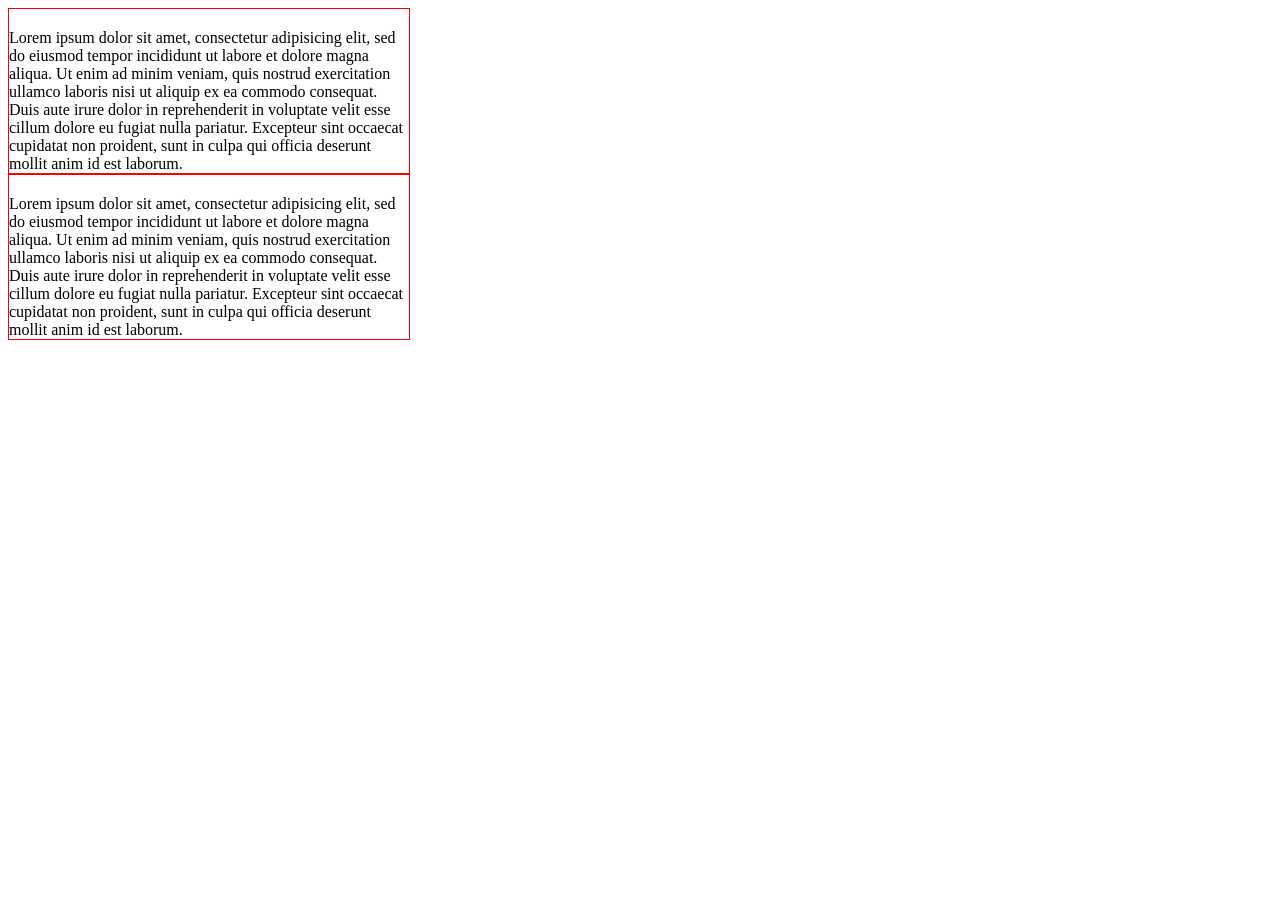
<file: modelo de caixa/modelo-caixa.html>
<!DOCTYPE html>
<html>
<head>
	<meta charset="utf-8">
	<meta name="viewport" content="width=device-width, initial-scale=1">
	<title>Página principal</title>
	<link rel="stylesheet" type="text/css" href="estilo.css">
</head>
<body>

	<div class="conteudo">
		Lorem ipsum dolor sit amet, consectetur adipisicing elit, sed do eiusmod
		tempor incididunt ut labore et dolore magna aliqua. Ut enim ad minim veniam,
		quis nostrud exercitation ullamco laboris nisi ut aliquip ex ea commodo
		consequat. Duis aute irure dolor in reprehenderit in voluptate velit esse
		cillum dolore eu fugiat nulla pariatur. Excepteur sint occaecat cupidatat non
		proident, sunt in culpa qui officia deserunt mollit anim id est laborum.
	</div>

	<div class="conteudo">
		Lorem ipsum dolor sit amet, consectetur adipisicing elit, sed do eiusmod
		tempor incididunt ut labore et dolore magna aliqua. Ut enim ad minim veniam,
		quis nostrud exercitation ullamco laboris nisi ut aliquip ex ea commodo
		consequat. Duis aute irure dolor in reprehenderit in voluptate velit esse
		cillum dolore eu fugiat nulla pariatur. Excepteur sint occaecat cupidatat non
		proident, sunt in culpa qui officia deserunt mollit anim id est laborum.
	</div>

</body>
</html>
</file>
<file: modelo de caixa/estilo.css>
/*
Modelo de caixa
*/

.conteudo{
	border: 1px solid red;
	padding-top: 20px;
	width: 400px;
}
</file>
